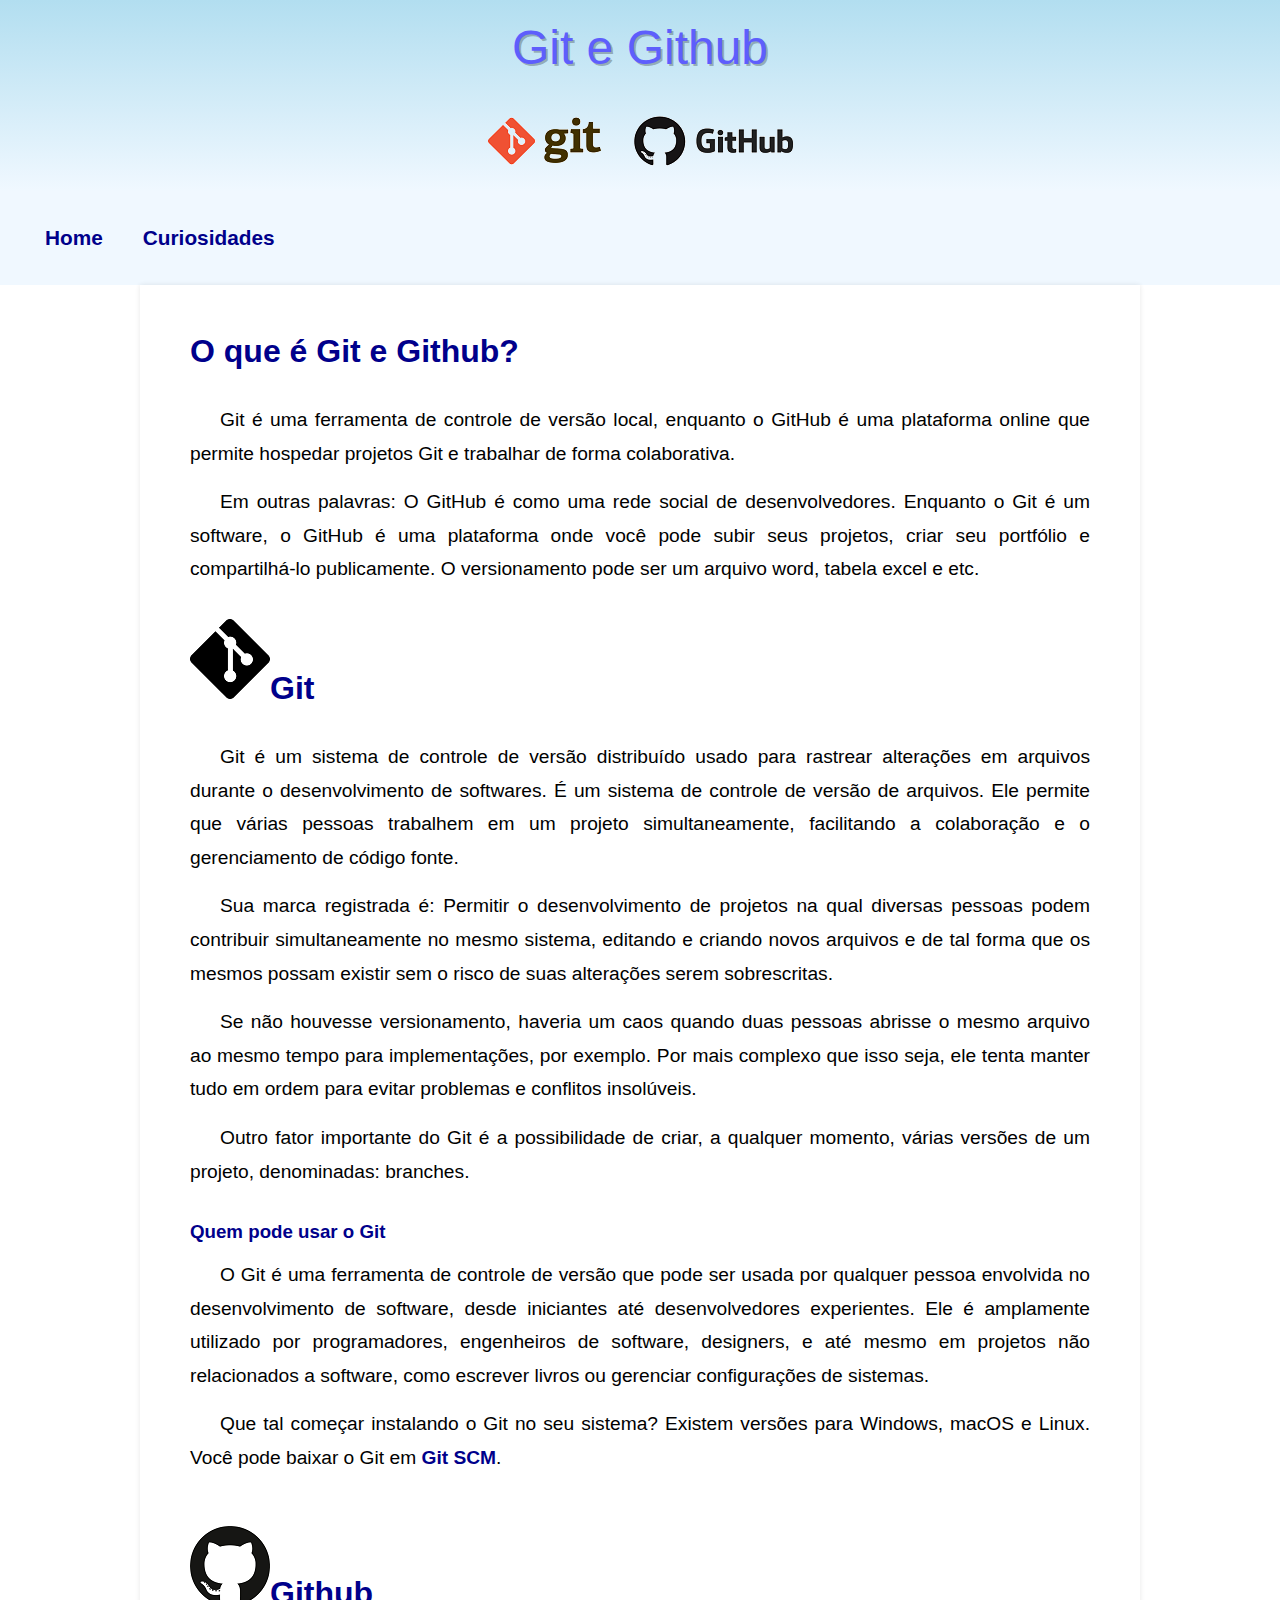
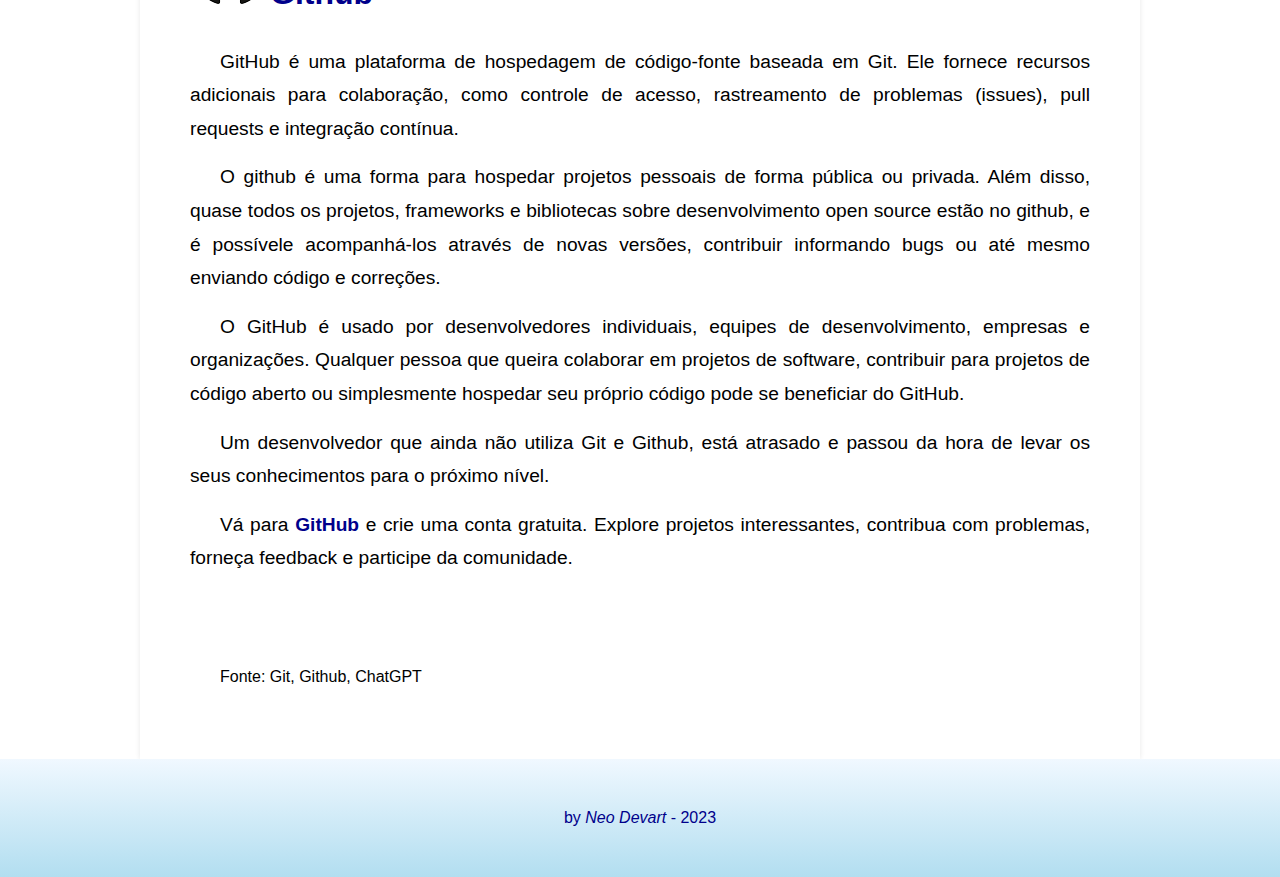
<file: index.html>
<!DOCTYPE html>
<html lang="pt-br">

<head>
    <meta charset="UTF-8">
    <meta name="viewport" content="width=device-width, initial-scale=1.0">
    <meta name="description"
        content="Git: é um sistema de versionamento. Github: é o local onde são salvos os projetos e suas respectivas versões.">
    <link rel="stylesheet" href="estilos/style.css">
    <title>Git/GIthub imprescindível</title>
</head>

<body>
    <header>
        <h1>Git e Github</h1>
        <p><img src="git_github1.png" alt=""></p>
    </header>
    <nav>
        <ul class="menu">
            <li><a href="#">Home</a></li>
            <li><a href="curiosidades.html">Curiosidades</a></li>
        </ul>
    </nav>
    <main>
        <article><br>
            <h1>O que é Git e Github?</h1><br>
            <p> Git é uma ferramenta de controle de versão local, enquanto o GitHub é uma plataforma online que permite hospedar projetos Git e trabalhar de forma colaborativa.</p>
            <p>Em outras palavras: O GitHub é como uma rede social de desenvolvedores. Enquanto o Git é um software, o GitHub é uma plataforma onde você pode subir seus projetos, criar seu portfólio e compartilhá-lo publicamente. O versionamento pode ser um arquivo word, tabela excel e etc.</p>
        </article><br>
            <h1>
                <a href="#"><img src="git_.png" alt="image_Git"></a>Git
            </h1><br>
        <article>
            <p>Git é um sistema de controle de versão distribuído usado para rastrear alterações em arquivos durante o desenvolvimento de softwares. É um sistema de controle de versão de arquivos. Ele permite que várias pessoas trabalhem em um projeto simultaneamente, facilitando a colaboração e o gerenciamento de código fonte.
            </p>
            <p>Sua marca registrada é: Permitir o desenvolvimento de projetos na qual diversas pessoas podem contribuir simultaneamente no mesmo sistema, editando e criando novos arquivos e de tal forma que os mesmos possam existir sem o risco de suas alterações serem sobrescritas.</p>
            <p>Se não houvesse versionamento, haveria um caos quando duas pessoas abrisse o mesmo arquivo ao mesmo tempo para implementações, por exemplo. Por mais complexo que isso seja, ele tenta manter tudo em ordem para evitar problemas e conflitos insolúveis.</p> 
            <p>Outro fator importante do Git é a possibilidade de criar, a qualquer momento, várias versões de um projeto, denominadas: branches. </p><br>
            <h3>Quem pode usar o Git</h3>
            <p>O Git é uma ferramenta de controle de versão que pode ser usada por qualquer pessoa envolvida no desenvolvimento de software, desde iniciantes até desenvolvedores experientes. Ele é amplamente utilizado por programadores, engenheiros de software, designers, e até mesmo em projetos não relacionados a software, como escrever livros ou gerenciar configurações de sistemas.</p>
            <p>Que tal começar instalando o Git no seu sistema? Existem versões para Windows, macOS e Linux. Você pode baixar o Git em <a href="https://git-scm.com/" target="_blank">Git SCM</a>.
            </p><br><br>

            <h1><a href="#"><img src="github_.png" alt="image_github"></a>Github</h1><br>
            <p>GitHub é uma plataforma de hospedagem de código-fonte baseada em Git. Ele fornece recursos adicionais para colaboração, como controle de acesso, rastreamento de problemas (issues), pull requests e integração contínua.
            </p>
            <p>O github é uma forma para hospedar projetos pessoais de forma pública ou privada. Além disso, quase todos os projetos, frameworks e bibliotecas sobre desenvolvimento open source estão no github, e é possívele acompanhá-los através de novas versões, contribuir informando bugs ou até mesmo enviando código e correções. </p>
            <p>O GitHub é usado por desenvolvedores individuais, equipes de desenvolvimento, empresas e organizações. Qualquer pessoa que queira colaborar em projetos de software, contribuir para projetos de código aberto ou simplesmente hospedar seu próprio código pode se beneficiar do GitHub.</p>
            <p>Um desenvolvedor que ainda não utiliza Git e Github, está atrasado e passou da hora de levar os seus conhecimentos para o próximo nível.</p>
            <p> Vá para <a href="https://github.com/" target="_blank">GitHub</a> e crie uma conta gratuita.
            Explore projetos interessantes, contribua com problemas, forneça feedback e participe da comunidade.
            </p><br><br><br>
            <p>
                <p><small>Fonte: Git, Github, ChatGPT</small></p>
            </p>
        </article>
        
    </main>
    <footer>
        <p>by <em>Neo Devart</em> - 2023</p>
    </footer>
</body>
</html>
</file>
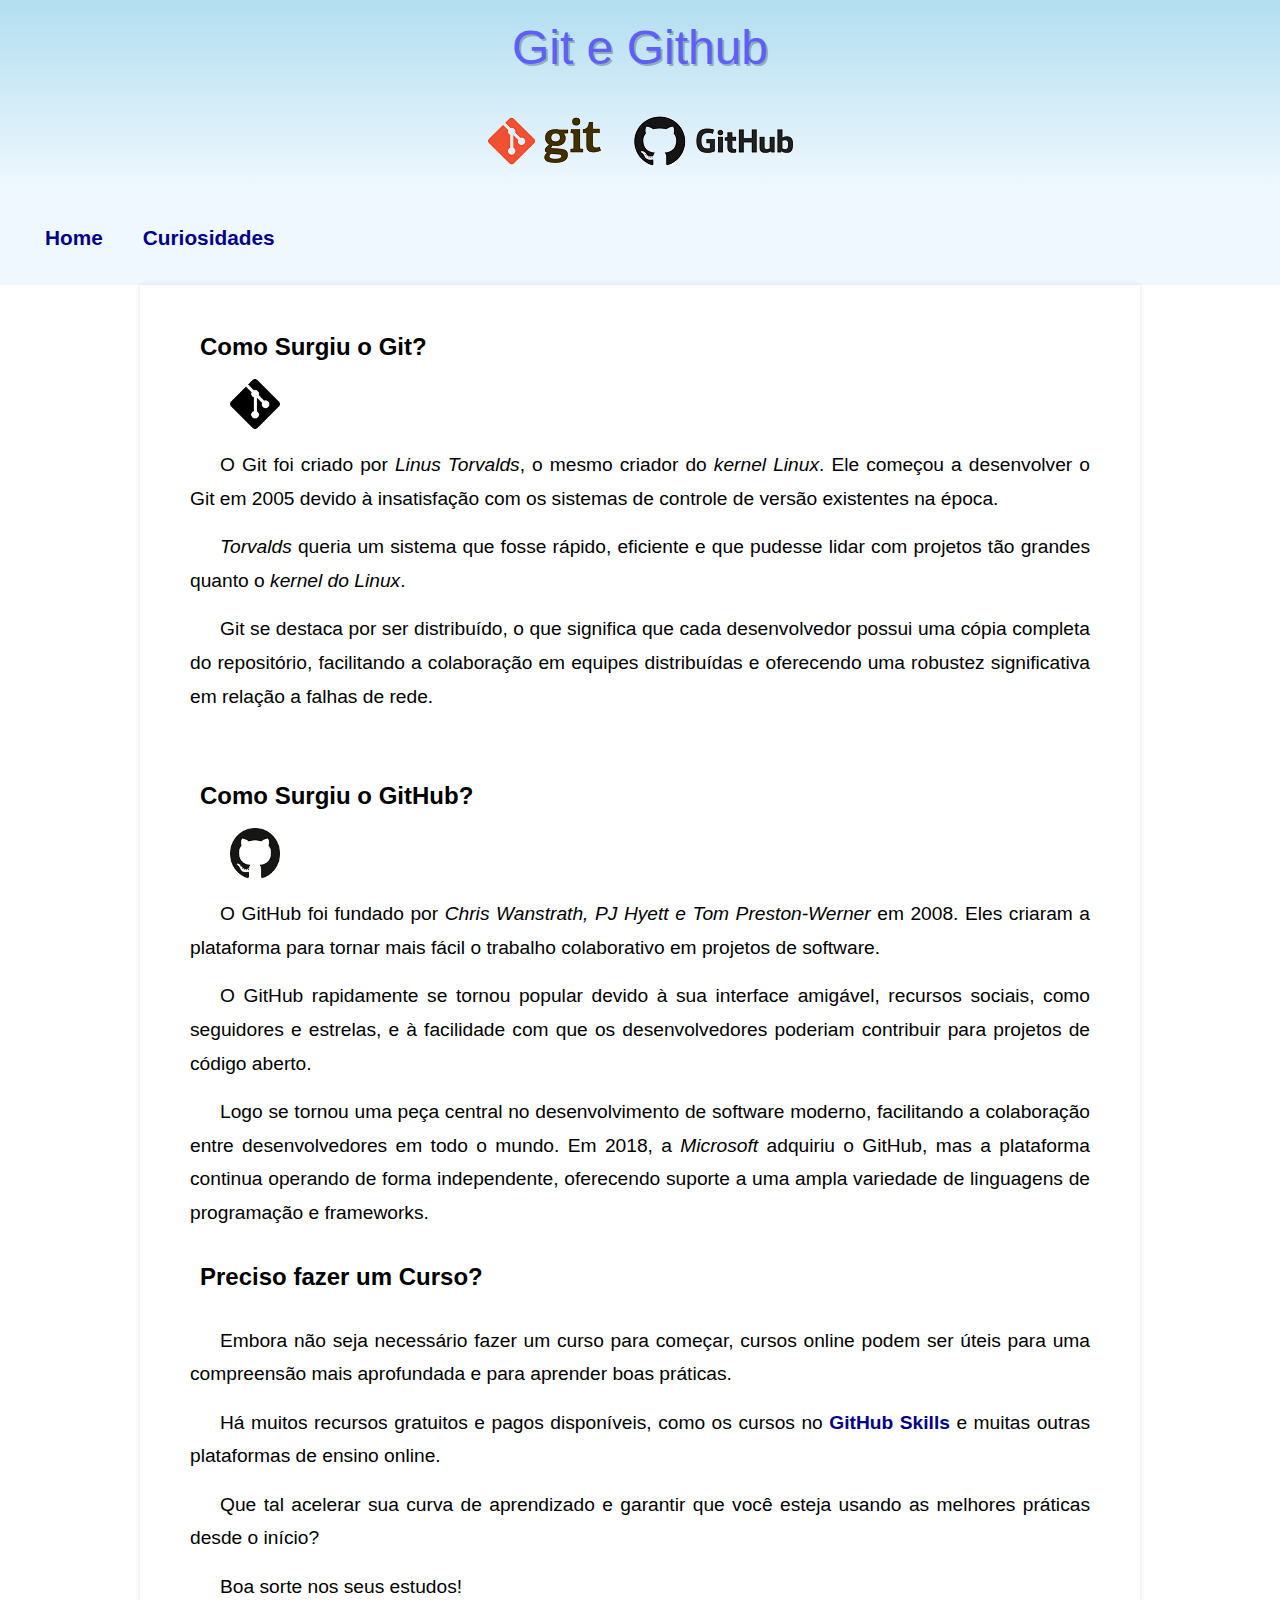
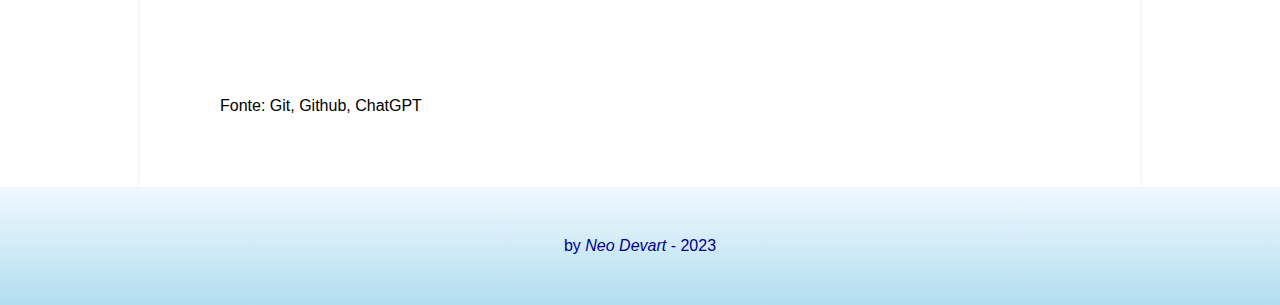
<file: curiosidades.html>
<!DOCTYPE html>
<html lang="pt-br">

<head>
    <meta charset="UTF-8">
    <meta name="viewport" content="width=device-width, initial-scale=1.0">
    <meta name="description"
        content="Git: é um sistema de versionamento. Github: é o local onde são salvos os projetos e suas respectivas versões.">
    <link rel="stylesheet" href="estilos/style.css">
    <title>Git/GIthub imprescindível</title>
</head>

<body>
    <header>
        <h1>Git e Github</h1>
        <p><img src="git_github1.png" alt=""></p>
    </header>
    <nav>
        <ul class="menu">
            <li><a href="index.html">Home</a></li>
            <li><a href="#">Curiosidades</a></li>
        </ul>
    </nav>
    <main>
        <article><br>
            <h2>Como Surgiu o Git?</h2><br>
            <img class="lado" src="git_.png" alt="image_Git">
                <p>
                    O Git foi criado por <em>Linus Torvalds</em>, o mesmo criador do <em>kernel Linux</em>. Ele começou a desenvolver o Git em 2005 devido à insatisfação com os sistemas de controle de versão existentes na época. 
                </p>
                <p>
                    <em>Torvalds</em> queria um sistema que fosse rápido, eficiente e que pudesse lidar com projetos tão grandes quanto o <em>kernel do Linux</em>.
                </p>
                <p>
                    Git se destaca por ser distribuído, o que significa que cada desenvolvedor possui uma cópia completa do repositório, facilitando a colaboração em equipes distribuídas e oferecendo uma robustez significativa em relação a falhas de rede.
                </p>

        </article><br><br>
        <article><br>
            <h2>Como Surgiu o GitHub?</h2><br>
            <img class="lado" src="github_.png" alt="image_github">
                <p>
                    O GitHub foi fundado por <em>Chris Wanstrath, PJ Hyett e Tom Preston-Werner</em> em 2008. Eles criaram a plataforma para tornar mais fácil o trabalho colaborativo em projetos de software.
                </p>
                <p>
                    O GitHub rapidamente se tornou popular devido à sua interface amigável, recursos sociais, como seguidores e estrelas, e à facilidade com que os desenvolvedores poderiam contribuir para projetos de código aberto.
                </p> 
                <p>
                    Logo se tornou uma peça central no desenvolvimento de software moderno, facilitando a colaboração entre desenvolvedores em todo o mundo. Em 2018, a <em>Microsoft</em> adquiriu o GitHub, mas a plataforma continua operando de forma independente, oferecendo suporte a uma ampla variedade de linguagens de programação e frameworks.
                </p><br>
            <h2>Preciso fazer um Curso?</h2><br>
                <p>
                    Embora não seja necessário fazer um curso para começar, cursos online podem ser úteis para uma compreensão mais aprofundada e para aprender boas práticas.
                </p>
                <p>
                    Há muitos recursos gratuitos e pagos disponíveis, como os cursos no <a href="https://skills.github.com/" target="_blank">GitHub Skills</a> e muitas outras plataformas de ensino online.
                </p> 
                <p>
                    Que tal acelerar sua curva de aprendizado e garantir que você esteja usando as melhores práticas desde o início? 
                </p>
                <p>
                    Boa sorte nos seus estudos!
                </p>
        </article><br><br><br>
        <p>
            <p><small>Fonte: Git, Github, ChatGPT</small></p>
        </p>
        
    </main>
    <footer>
        <p>by <em>Neo Devart</em> - 2023</p>
    </footer>
</body>
</html>
</file>
<file: estilos/style.css>
*{
    font-family: 'Lucida Sans', 'Lucida Sans Regular', 'Lucida Grande', 'Lucida Sans Unicode', Geneva, Verdana, sans-serif;
    margin: 0;
    padding: 0;
    list-style: none;
    box-sizing: border-box;

}

header {
    /*background-color: rgb(178, 222, 240);*/
    background-image: linear-gradient(to bottom, #B2DEF0, #F0F8FF );
}
header > h1 {
    font-size: 3em;
    font-weight: normal;
    padding: 20px;
    text-align: center;
    text-shadow: 2px 2px 0px rgba(0, 0, 0, 0.267);
}
header > h1:hover {
    color:  rgb(94, 94, 252);
}
header > p {
    text-align: center;
}

nav {
    background-color: aliceblue;
    background-image: linear-gradient(to top, 45deg, #B2DEF0, #F0F8FF );
    padding: 20px;
}

nav a {
    text-decoration: none;
    color: darkblue;
    font-weight: bold;
    font-size: 1.3em;
}

.menu {
    display: flex;
}

.menu li {
    margin-left: 10px;
}

.menu li a {
    display: block;
    padding: 15px;
    
}

a:hover{
    color:  rgb(94, 94, 252);
    
}

main{
    background-color: white;
    box-shadow: 0px 0px 5px rgba(0, 0, 0, 0.097);
    min-width: 300px;
    max-width: 1000px;
    margin: auto;
    padding: 30px 50px 50px 50px;
    /*box-shadow: 3px 3px 5px rgba(0, 0, 0, 0.603);*/
}
h1{
    font-size: 2em;
    color: darkblue;
}
h1:hover {
    color: rgb(17, 17, 107);
}
.lado {
    width: 50px;
    height: 50px;
    margin-left: 40px;
}

h2{
    font-size: 1.5em;
    text-indent: 10px;
}
h2:hover {
    color: darkblue;
}

h3 {
    color: darkblue;
}

main p {
    margin: 15px 0px;
    text-align: justify;
    text-indent: 30px;
    font-size: 1.2em;
    line-height: 1.75em;
}

p  > a {
    text-decoration: none;
    font-family: Arial, Helvetica, sans-serif;
    font-weight: bold;
    color: darkblue;
}
p > small:hover {
    color: darkblue;
}
footer {
    /*background-color: rgb(178, 222, 240);*/
    background-image: linear-gradient(to top, #B2DEF0, #F0F8FF );
    color: darkblue;
    font-weight: 540;
    text-align: center;
    min-height: 50px;
    font-size: 1em;
    padding: 50px;
}
</file>
